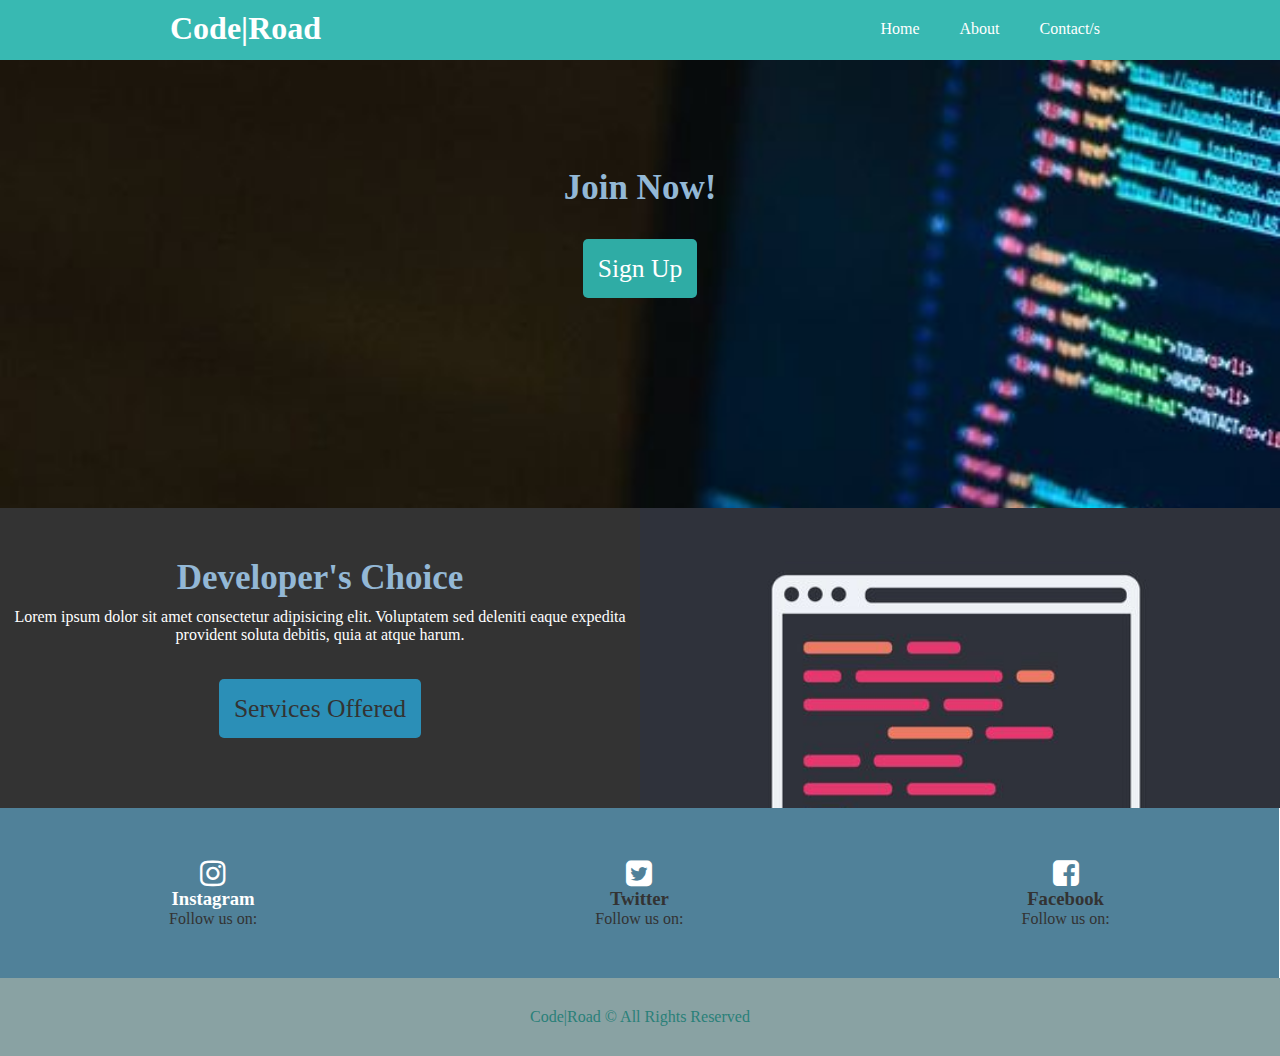
<file: coderoad 2.0/index.html>
<!DOCTYPE html>
<html lang="en">
<head>
    <meta charset="UTF-8">
    <meta http-equiv="X-UA-Compatible" content="IE=edge">
    <meta name="viewport" content="width=device-width, initial-scale=1.0">
    <title>Code | Road</title>
    <link rel="stylesheet" href="style.css">
    <link rel="stylesheet" href="https://cdnjs.cloudflare.com/ajax/libs/font-awesome/4.7.0/css/font-awesome.min.css">


</head>
<body>
    <div id="navbar">
        <div class="container">
            <h1>Code|Road</h1>
            <ul>
                <li><a href="index.html">Home</a></li>
                <li><a href="about.html">About</a></li>
                <li><a href="contact.html">Contact/s</a></li>
            </ul>

        </div>

    </div>

    <div id="showcase">
        <div class="showcase-content">
            <h1><span class="primary-text"> Join Now!</span> </h1>
            <p></p>
            <br>
            <a href="signup.html" class="btn">Sign Up</a>
        </div>
    </div>

    <div id="home-info">
        <div class="info-img"></div>
        <div class="info-content">
            <h2><span class="primary-text">Developer's Choice</span></h2>
            <p>Lorem ipsum dolor sit amet consectetur adipisicing elit. Voluptatem sed deleniti eaque expedita provident soluta debitis, quia at atque harum.</p>
            <a href="services.html" class="btn btn-light">Services Offered</a>

        </div>
    </div>

    
    <div id="features">

        <div class="box">
         <a href="https://www.instagram.com/pie_the_chaos/"><i style="font-size:30px" class="fa">&#xf16d;</i>
         <h3>Instagram</h3></a>
         <p>Follow us on:</p>
        </div>     

        <div class="box">
         <a href="https://twitter.com/peeeetorrr"><i style="font-size: 30px" class="fa">&#xf081;</i></a>
         <h3>Twitter</h3>
         <p>Follow us on:</p>
        </div>

        <div class="box">
            <a href="https://www.facebook.com/pie.the.chaos"><i style="font-size:30px" class="fa">&#xf082;</i></a>
            <h3>Facebook</h3>
            <p>Follow us on:</p>
        </div>

        <div class="clear"></div>
    </div>
    
    <footer id="main-footer">
        <p>Code|Road &copy; All Rights Reserved</p>
    </footer>
    
</body>
</html>
</file>
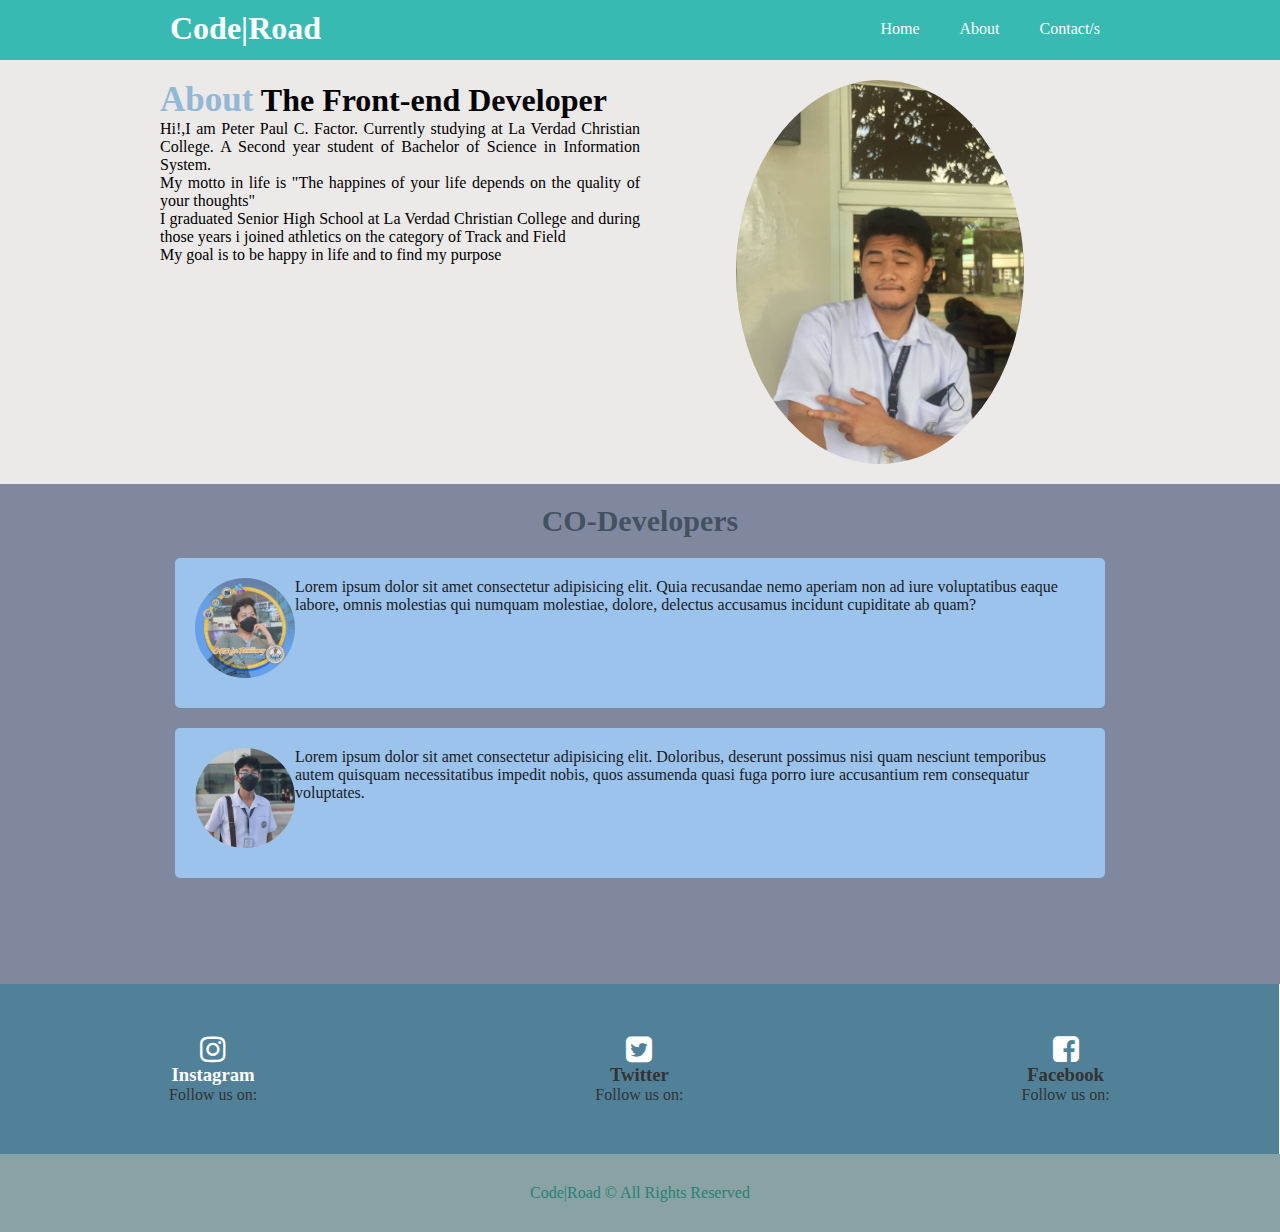
<file: coderoad 2.0/about.html>
<!DOCTYPE html>
<html lang="en">
<head>
    <meta charset="UTF-8">
    <meta http-equiv="X-UA-Compatible" content="IE=edge">
    <meta name="viewport" content="width=device-width, initial-scale=1.0">
    <title>Code | Road</title>
    <link rel="stylesheet" href="style.css">
    <link rel="stylesheet" href="https://cdnjs.cloudflare.com/ajax/libs/font-awesome/4.7.0/css/font-awesome.min.css">

</head>
<body>
    <div id="navbar">
        <div class="container">
            <a href="index.html"><h1>Code|Road</h1></a>
            <ul>
                <li><a href="index.html">Home</a></li>
                <li><a href="about.html">About</a></li>
                <li><a href="contact.html">Contact/s</a></li>
            </ul>

        </div>

    </div>
    <div id="about-info">
        <div class="container">
            <div class="info-left">
                <h1><span class="primary-text">About</span> The Front-end Developer</h1>
                <p>Hi!,I am Peter Paul C. Factor. Currently studying at La Verdad Christian College. A Second year student of Bachelor of Science in Information System.</p>
                <p>My motto in life is "The happines of your life depends on the quality of your thoughts"</p>
                <p>I graduated Senior High School at La Verdad Christian College and during those years i joined athletics on the category of Track and Field</p>
                <p>My goal is to be happy in life and to find my purpose</p>
            </div>
            <info class="info-right">
                <img src="bg-444444.jpg" alt="">
            </info>

            <div class="clear"></div>
        </div>
    </div>
    <div id="testimonials">
        <div class="container">
            <h2>CO-Developers</h2>
            <div class="testimonial primary-bg">
                <img src="bg-55555.jpg" alt="">
                <p>Lorem ipsum dolor sit amet consectetur adipisicing elit. Quia recusandae nemo aperiam non ad iure voluptatibus eaque labore, omnis molestias qui numquam molestiae, dolore, delectus accusamus incidunt cupiditate ab quam?</p>
            </div>

            <div class="testimonial primary-bg">
                <img src="bg-6666666.jpg" alt="">
                <p>Lorem ipsum dolor sit amet consectetur adipisicing elit. Doloribus, deserunt possimus nisi quam nesciunt temporibus autem quisquam necessitatibus impedit nobis, quos assumenda quasi fuga porro iure accusantium rem consequatur voluptates.</p>
            </div>
        </div>
    </div>

    <div id="features">

        <div class="box">
         <a href="https://www.instagram.com/pie_the_chaos/"><i style="font-size:30px" class="fa">&#xf16d;</i>
         <h3>Instagram</h3></a>
         <p>Follow us on:</p>
        </div>     

        <div class="box">
         <a href="https://twitter.com/peeeetorrr"><i style="font-size: 30px" class="fa">&#xf081;</i></a>
         <h3>Twitter</h3>
         <p>Follow us on:</p>
        </div>

        <div class="box">
            <a href="https://www.facebook.com/pie.the.chaos"><i style="font-size:30px" class="fa">&#xf082;</i></a>
            <h3>Facebook</h3>
            <p>Follow us on:</p>
        </div>

        <div class="clear"></div>
    </div>
    

    <footer id="main-footer">
        <p>Code|Road &copy; All Rights Reserved</p>
    </footer>
</body>
</html>
</file>
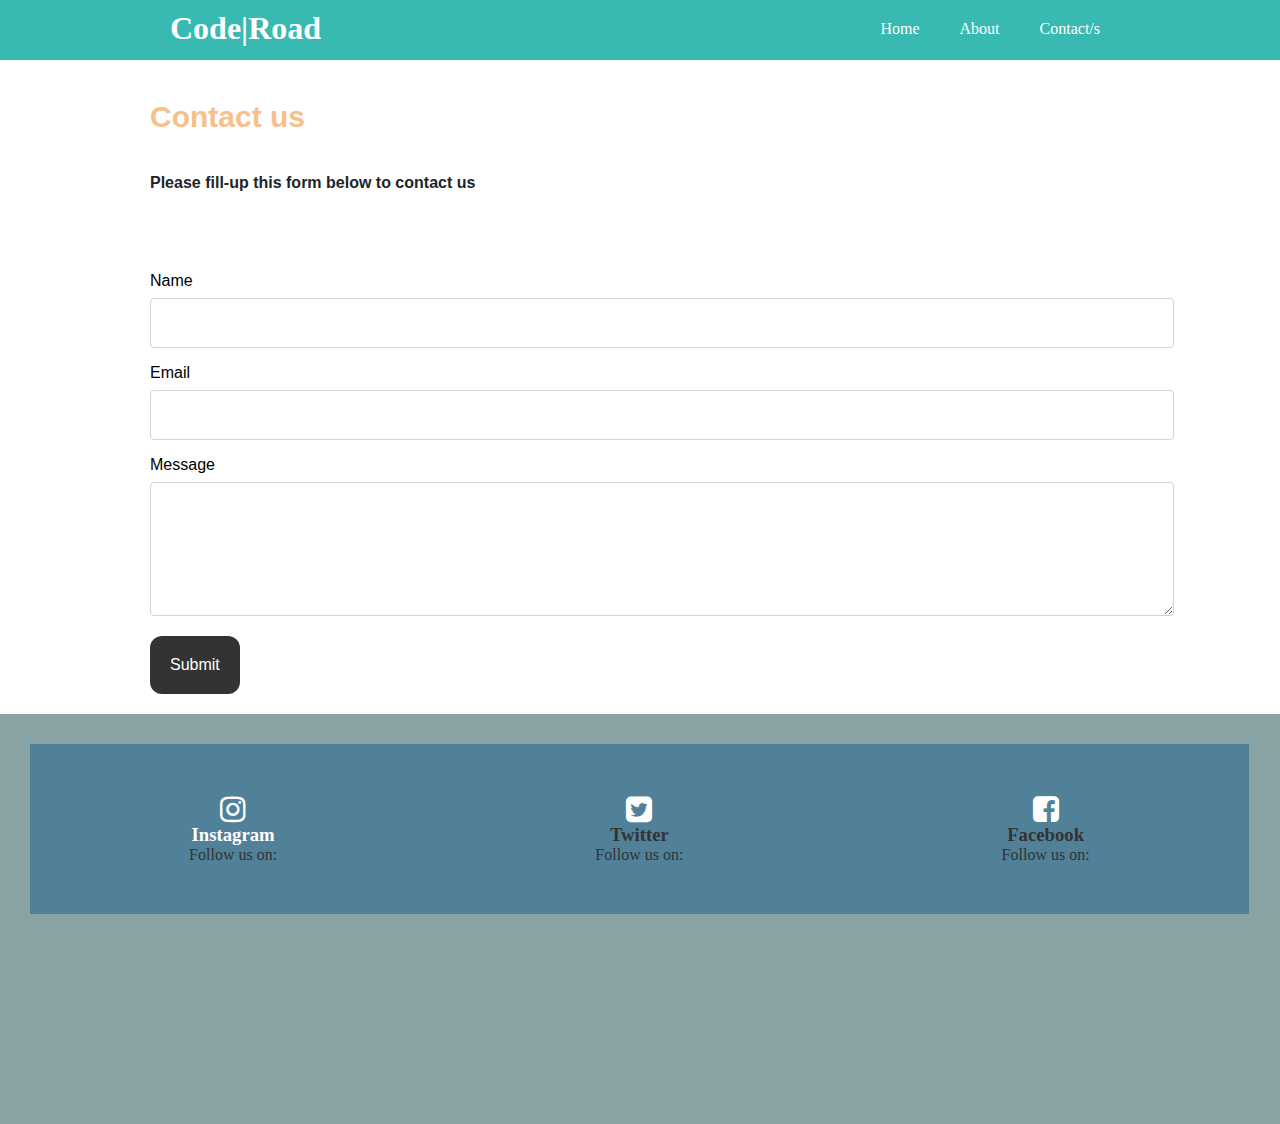
<file: coderoad 2.0/contact.html>
<!DOCTYPE html>
<html lang="en">
<head>
    <meta charset="UTF-8">
    <meta http-equiv="X-UA-Compatible" content="IE=edge">
    <meta name="viewport" content="width=device-width, initial-scale=1.0">
    <title>Code | Road</title>
    <link rel="stylesheet" href="style.css">
    <link rel="stylesheet" href="https://cdnjs.cloudflare.com/ajax/libs/font-awesome/4.7.0/css/font-awesome.min.css">

</head>
<body>
    <div id="navbar">
        <div class="container">
            <a href="index.html"><h1>Code|Road</h1></a>
            <ul>
                <li><a href="index.html">Home</a></li>
                <li><a href="about.html">About</a></li>
                <li><a href="contact.html">Contact/s</a></li>
            </ul>

        </div>

    </div>

    
    <div id="ppcf">
        <h3 class="ppcf-h3">Contact us</h3>
        <h4 class="ppcf-h4">Please fill-up this form below to contact us</h4>
        <br>
    
        <form id="ppcf-form-id" class="ppcf-form-class" method="post" action="contact-form-process.php">
            
            <div class="ppcf-form-group">
                <label for="Name" class="ppcf-label">Name</label>
                <div class="ppcf-input-group">
                    <input type="text" id="Name" name="Name" class="ppcf-form-control" required>
                </div>
            </div>
    
            <div class="ppcf-form-group">
                <label for="Email" class="ppcf-label">Email</label>
                <div class="ppcf-input-group">
                    <input type="email" id="Email" name="Email" class="ppcf-form-control" required>
                </div>
            </div>
    
            <div class="ppcf-form-group">
                <label for="Message" class="ppcf-label">Message</label>
                <div class="ppcf-input-group">
                    <textarea id="Message" name="Message" class="ppcf-form-control" rows="6" maxlength="1000" required></textarea>
                </div>
            </div>
    
            <div class="ppcf-form-group">
                <button type="submit" id="ppcf-button" class="ppcf-btn ppcf-btn-block">Submit</button>
            </div>
        </form>
    <footer id="main-footer">
        <div id="features">

            <div class="box">
             <a href="https://www.instagram.com/pie_the_chaos/"><i style="font-size:30px" class="fa">&#xf16d;</i>
             <h3>Instagram</h3></a>
             <p>Follow us on:</p>
            </div>     
    
            <div class="box">
             <a href="https://twitter.com/peeeetorrr"><i style="font-size: 30px" class="fa">&#xf081;</i></a>
             <h3>Twitter</h3>
             <p>Follow us on:</p>
            </div>
    
            <div class="box">
                <a href="https://www.facebook.com/pie.the.chaos"><i style="font-size:30px" class="fa">&#xf082;</i></a>
                <h3>Facebook</h3>
                <p>Follow us on:</p>
            </div>
    
            <div class="clear"></div>
        </div>
        
        <br>
        <br>
        <br>
        <br>
        <br>
        <br>
        <br>
        <br>
        <br>
        <br>
    </footer>
</body>
</html>
</file>
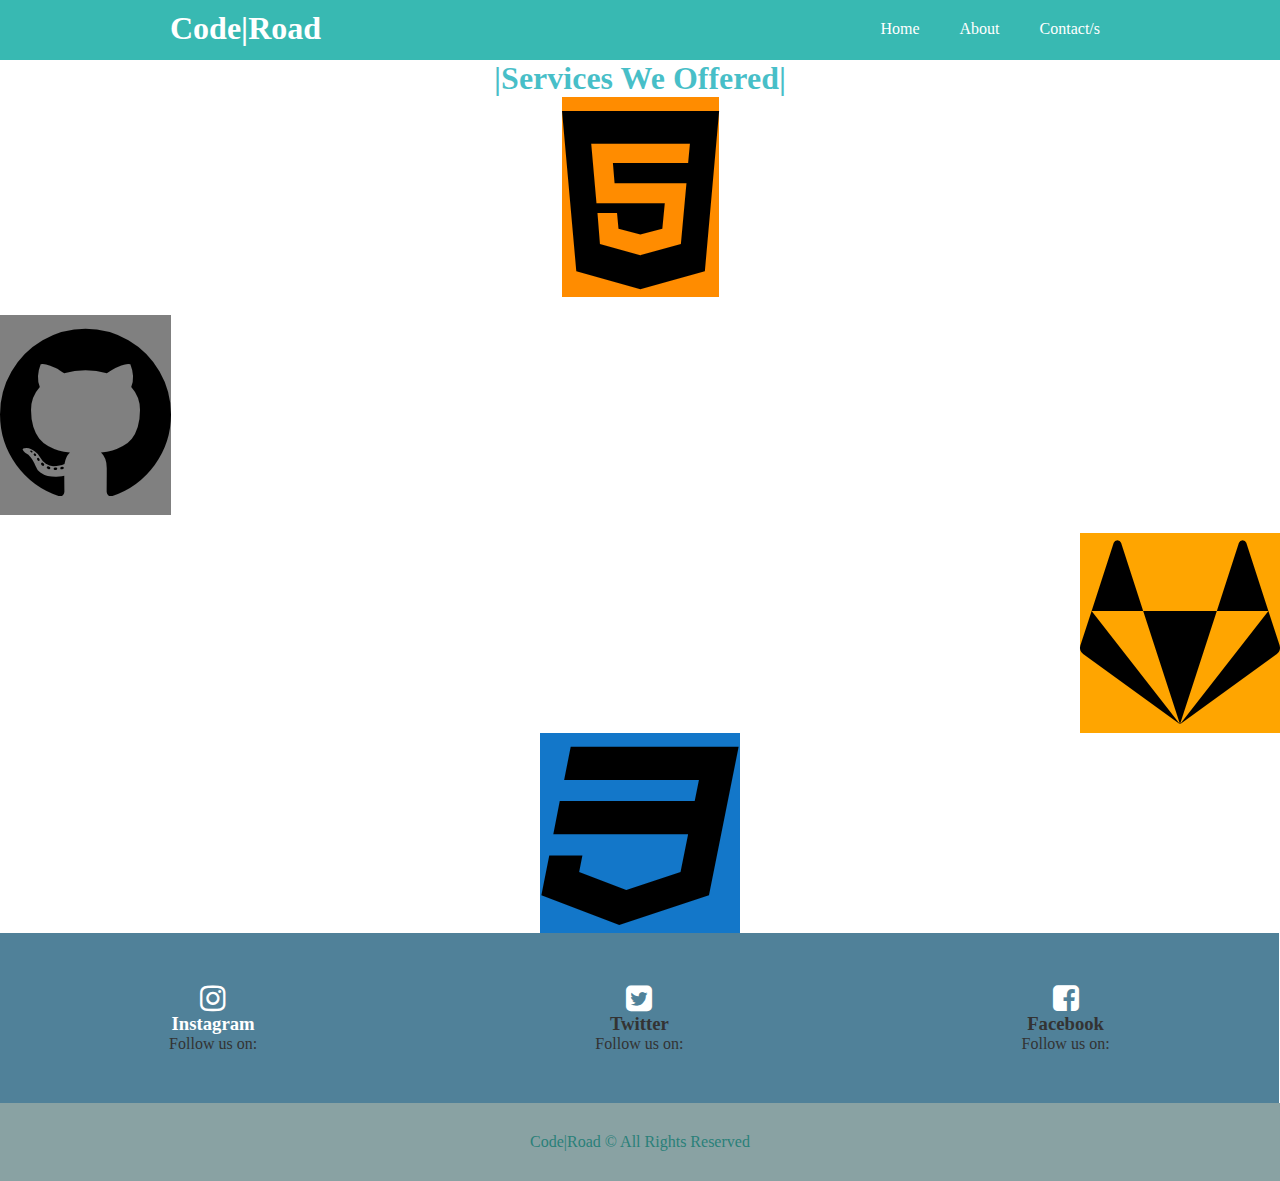
<file: coderoad 2.0/services.html>
<!DOCTYPE html>
<html lang="en">
<head>
    <meta charset="UTF-8">
    <meta http-equiv="X-UA-Compatible" content="IE=edge">
    <meta name="viewport" content="width=device-width, initial-scale=1.0">
    <title>Code | Road</title>
    <link rel="stylesheet" href="style.css">
    <link rel="stylesheet" href="https://cdnjs.cloudflare.com/ajax/libs/font-awesome/4.7.0/css/font-awesome.min.css">

</head>
<body>
    <div id="navbar">
        <div class="container">
            <a href="index.html"><h1>Code|Road</h1></a>
            <ul>
                <li><a href="index.html">Home</a></li>
                <li><a href="about.html">About</a></li>
                <li><a href="contact.html">Contact/s</a></li>
            </ul>

        </div>

    </div>
    <div id="services">
        <div class="services-container">
            <h1 style="text-align: center;"><span class="service-primary-text">|Services We Offered|</span></h1>
            <div class="n-box">
             <i style="font-size:200px; background-color: darkorange;" class="fa">&#xf13b;</i>
    
            </div>
           <br>
           <div class="t-box">
             <i style="font-size:200px; background-color:gray;" class="fa">&#xf09b;</i>

            </div>
           <br>
           <div class="m-box">
             <i style="font-size:200px; background-color: orange;" class="fa">&#xf296;</i>
            
            </div>
            <div class="l-box">
                <i style="font-size:200px; background-color: rgb(19, 119, 201);" class="fa">&#xf13c;</i>
               
               </div>
           
        </div>   
    </div>
        
       


    <div id="features">

        <div class="box">
         <a href="https://www.instagram.com/pie_the_chaos/"><i style="font-size:30px" class="fa">&#xf16d;</i>
         <h3>Instagram</h3></a>
         <p>Follow us on:</p>
        </div>     

        <div class="box">
         <a href="https://twitter.com/peeeetorrr"><i style="font-size: 30px" class="fa">&#xf081;</i></a>
         <h3>Twitter</h3>
         <p>Follow us on:</p>
        </div>

        <div class="box">
            <a href="https://www.facebook.com/pie.the.chaos"><i style="font-size:30px" class="fa">&#xf082;</i></a>
            <h3>Facebook</h3>
            <p>Follow us on:</p>
        </div>

        <div class="clear"></div>
    </div>
    

    

    <footer id="main-footer">
        <p>Code|Road &copy; All Rights Reserved</p>
    </footer>
    
</body>
</html>
</file>
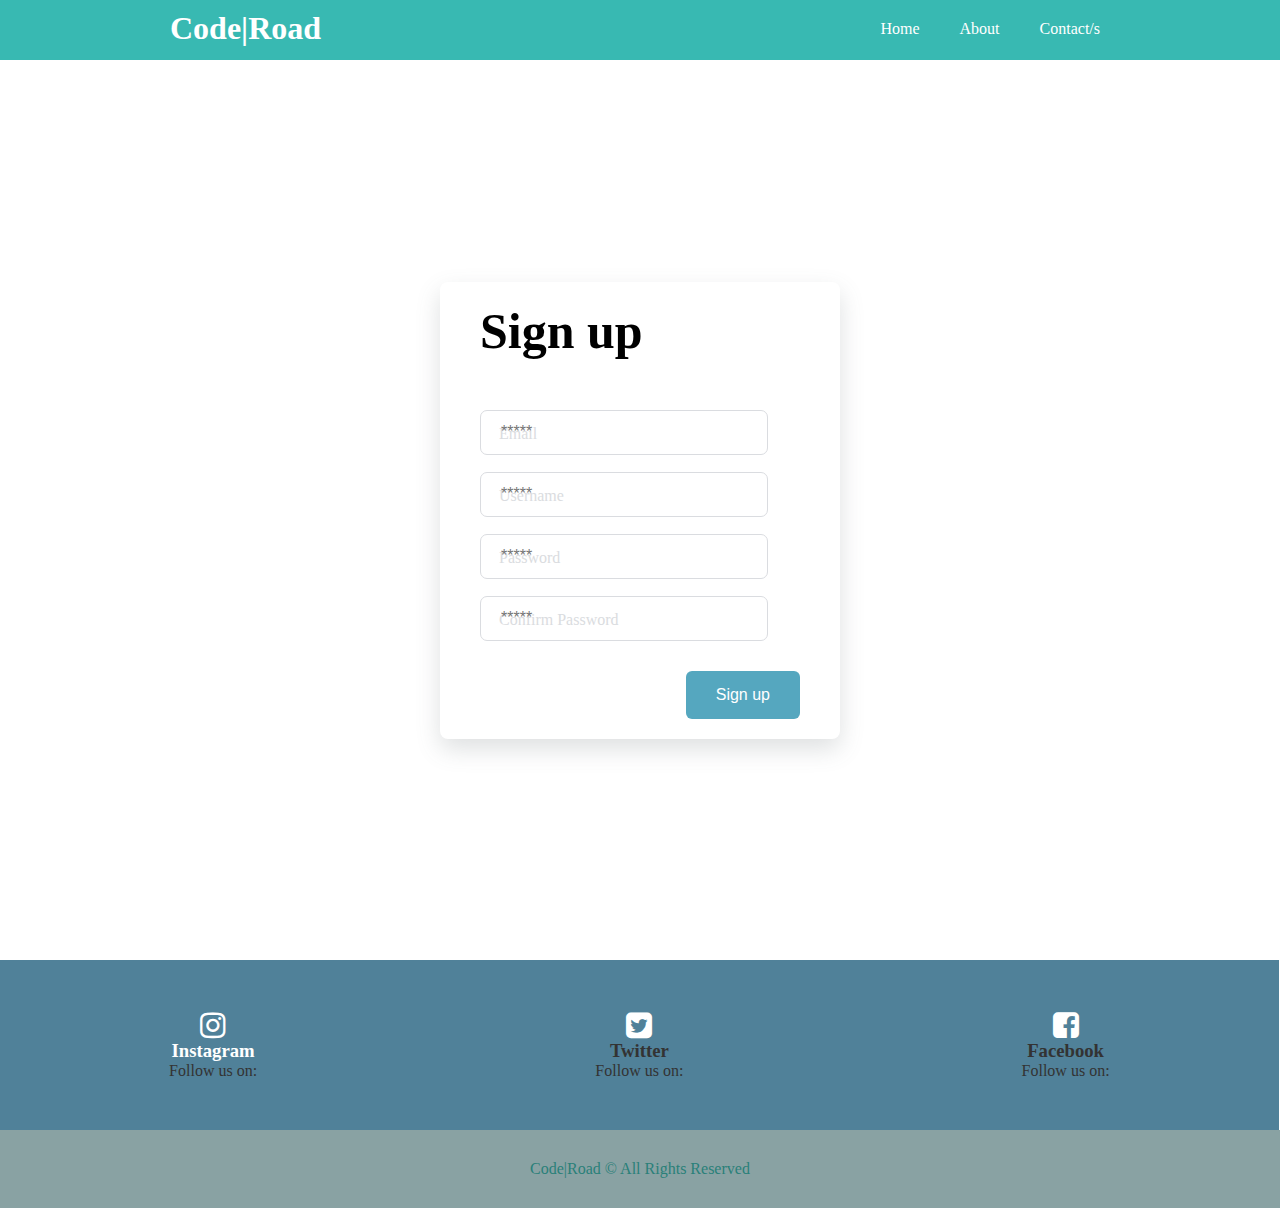
<file: coderoad 2.0/signup.html>
<!DOCTYPE html>
<html lang="en">
<head>
    <meta charset="UTF-8">
    <meta http-equiv="X-UA-Compatible" content="IE=edge">
    <meta name="viewport" content="width=device-width, initial-scale=1.0">
    <title>Code | Road</title>
    <link rel="stylesheet" href="style.css">
    <link rel="stylesheet" href="https://cdnjs.cloudflare.com/ajax/libs/font-awesome/4.7.0/css/font-awesome.min.css">

</head>
<body>
    <div id="navbar">
        <div class="container">
            <a href="index.html"><h1>Code|Road</h1></a>
            <ul>
                <li><a href="index.html">Home</a></li>
                <li><a href="about.html">About</a></li>
                <li><a href="contact.html">Contact/s</a></li>
            </ul>

        </div>
        

    </div>
    <div class="signupFrm">
        <form action="" class="form">
          <h1 class="title">Sign up</h1>
    
          <div class="inputContainer">
            <input type="text" class="input" placeholder="*****">
            <label for="" class="label">Email</label>
          </div>
    
          <div class="inputContainer">
            <input type="text" class="input" placeholder="*****">
            <label for="" class="label">Username</label>
          </div>
    
          <div class="inputContainer">
            <input type="text" class="input" placeholder="*****">
            <label for="" class="label">Password</label>
          </div>
    
          <div class="inputContainer">
            <input type="text" class="input" placeholder="*****">
            <label for="" class="label">Confirm Password</label>
          </div>
    
          <input type="submit" class="submitBtn" value="Sign up">
        </form>
    </div>
    <div id="features">

        <div class="box">
         <a href="https://www.instagram.com/pie_the_chaos/"><i style="font-size:30px" class="fa">&#xf16d;</i>
         <h3>Instagram</h3></a>
         <p>Follow us on:</p>
        </div>     

        <div class="box">
         <a href="https://twitter.com/peeeetorrr"><i style="font-size: 30px" class="fa">&#xf081;</i></a>
         <h3>Twitter</h3>
         <p>Follow us on:</p>
        </div>

        <div class="box">
            <a href="https://www.facebook.com/pie.the.chaos"><i style="font-size:30px" class="fa">&#xf082;</i></a>
            <h3>Facebook</h3>
            <p>Follow us on:</p>
        </div>

        <div class="clear"></div>
    </div>
    
    <footer id="main-footer">
        <p>Code|Road &copy; All Rights Reserved</p>
    </footer>
</body>
</html>
</file>
<file: coderoad 2.0/style.css>
* {
    margin: 0;
    padding: 0;
    box-sizing: border-box;
}

a {
    color: white;
    text-decoration: none;
}

a:hover {
    text-decoration: underline;
    color: #0d2cdb;
}

.container {
    max-width: 960px;
    margin: auto;
}

.primary-text {
    color: #93b8d6;
    text-align: center;
    font-size: 35px;
    

}

.primary-bg {
    background-color: #a2d2ff !important;
}

.btn {
    font-size: 2vw;
    background: rgb(47, 172, 165);
    padding: 15px;
    border-radius: 5px; 
    
    
}

.btn-light {
    background: #2a9eccdc;
    color: #333;
}

.clear {
    clear: both;
}


/* NAVBAR */
#navbar {
    background-color: rgb(56, 185, 178);
    height: 60px;
}


#navbar h1 {    
    float: left;  
    padding: 10px; 
    color: #fff;  
}

#navbar ul {
    list-style: none;    
    float: right;
}



#navbar li {      
    padding: 20px;    
    float: left;
}



/* Showcase */
#showcase {
    background: url(bg-222222.jpg) no-repeat center center/cover;
    width: 100vw;
    height: 35vw;
}

#showcase p {
    margin-bottom: 10px;
    text-align: center;
    
}

.showcase-content {
    text-align: center;
    color: #fff;
    padding-top: 110px;
    line-height: 2.2em;
    
}

.showcase-content a:hover {
    text-decoration: underline;
    color: #f7c08a;
}

/* home-info */
#home-info {
    height: 300px;
    

}
#home-info .info-img {   
    background: url(bg-33333.jpg) no-repeat center center/cover; 
    height: 100%;
    width: 50%;
    float: right;
}

#home-info .info-content {    
    height: 100%;
    width: 50%;
    float: right;
    padding-top: 40px;

    background: #333;
    color: white;
    text-align: center;
}

#home-info h2 {
    padding: 10px;
}

#home-info p {
    margin-bottom: 50px;
}

/* FEatures */
#features {
    text-align: center;
}

.box {
    width: 33.3%;
    float: left;
    padding: 50px;
    background:none;
    color: #333;
    background: #508199;
}

.box i {
    font-size: 50px;
}

/* FOOTER */
#main-footer {
    color: rgb(42, 128, 121);
    background-color: #335e6194;
    text-align: center;
    width: 100%;
    height: 100%;

    padding: 30px;
}


/* INFO-LEFT */
#about-info {
    padding: 20px;
    text-align: justify;
    background: #ece9e9;
}

#about-info .info-left {
    width: 50%;
    float: left;
}

#about-info .info-right {
    width: 50%;
    float: right;
}

#about-info .info-right img {
    width: 60%;    
    border-radius: 50%;
    margin: auto;
    display: block;
}

/* TESTIMONIALS */
#testimonials {
    height: 500px;
    background-color: #6e7892e0;
}

#testimonials h2 {
    color: rgba(13, 35, 41, 0.548);
    text-align: center;
    padding: 20px;
    font-size: 30px;
}

#testimonials .testimonial {
    padding: 20px;
    height: 150px;
    margin: 0 15px 20px 15px;
    border-radius: 5px;
    opacity: 0.8;
}

#testimonials .testimonial img {
    float: left;
    width: 100px;
    border-radius: 50%;
}

.ppcf-body {
    margin: 50;
    font-family: -apple-system, Arial, sans-serif;
    font-size: 10px;
    font-weight: 400;
    line-height: 1.5;
    color: #f7c08a;
    text-align: left;
    background-color: #fff;
    padding: 30px;
    padding-bottom: 10px;
    border: 1px solid #ced4da;
    border-radius: 0.25%;
    max-width: 100%;
}

.ppcf-form-group {
    margin-bottom: 1rem;
}

.ppcf-input-group {
    position: relative;
    display: -ms-flexbox;
    display: flex;
    -ms-flex-wrap: wrap;
    flex-wrap: wrap;
    -ms-flex-align: stretch;
    align-items: stretch;
    width: 80%;
    margin-left:150px;
   
}

.ppcf-form-control {
    display: block;
    width: 100%;
    height: 50px;
    padding: 0.375rem 0.75rem;
    font-weight: 400;
    line-height: 1.5;
    color: #495057;
    background-color: #fff;
    background-clip: padding-box;
    border: 1px solid #ced4da;
    outline: none;
    border-radius: 0.25rem;
    transition: border-color 0.15s ease-in-out, box-shadow 0.15s ease-in-out;
}

.ppcf-form-control:focus {
    border: 1px solid #313131;
}

select.ppcf-form-control[size], select.ppcf-form-control[multiple] {
    height: auto;
}

textarea.ppcf-form-control {
    font-family: -apple-system, Arial, sans-serif;
    height: auto;
}

label.ppcf-label {
    display: inline-block;
    margin-bottom: 0.5rem;
    margin-left: 150px;
    font-family: 'Lucida Sans', 'Lucida Sans Regular', 'Lucida Grande', 'Lucida Sans Unicode', Geneva, Verdana, sans-serif;
}

.ppcf-credit {
    padding-top: 10px;
    font-size: 0.9rem;
    color: #545b62;
}

.ppcf-credit a {
    color: #545b62;
    text-decoration: underline;
}

.ppcf-credit a:hover {
    color: #0056b3;
    text-decoration: underline;
}

.ppcf-btn {
    display: inline-block;   
    border: none;
    color: white;
    padding: 20px;
    text-align: center;
    text-decoration: none;
    display: inline-block;
    font-size: 16px;
    margin: 4px 2px;
    background-color: #333;
    border-radius: 12px;
    margin-left: 150px;
    
}

input[type="submit"].fcf-btn-block, input[type="reset"].fcf-btn-block, input[type="button"].fcf-btn-block {
    width: 100%;
}

.ppcf-h3 {
    color:#f7c08a
  
}

.ppcf-h3{
    margin-top: 40px;
    margin-left: 150px;
    text-align: left;
    text-shadow: #212529;

}

.ppcf-h3{
    font-size: 30px;
    font-family: 'Lucida Sans', 'Lucida Sans Regular', 'Lucida Grande', 'Lucida Sans Unicode', Geneva, Verdana, sans-serif;

}
.ppcf-h4{
    color:#212529
   
}


.ppcf-h4{
    width: 400px;
    height: 80px;
    text-shadow: #f7c08a;
    margin-left: 150px;
    margin-top: 40px;
    font-family: 'Lucida Sans', 'Lucida Sans Regular', 'Lucida Grande', 'Lucida Sans Unicode', Geneva, Verdana, sans-serif;
}
#icons{
    text-align: center;
}
.logos{
    background-color: #333;
    width: 33.3%;
    float: left;
    padding: 50px;
    
}
.logos i{
   font-size: 50px;
}

.fa{
    size: 5vw;
    
}
.signupFrm {
    display: flex;
    justify-content: center;
    align-items: center;
    height: 100vh;
}

.form {
    background-color: white;
    width: 400px;
    border-radius: 8px;
    padding: 20px 40px;
    box-shadow: 0 10px 25px rgba(92, 99, 105, .2);
  }
  
.title {
    font-size: 50px;
    margin-bottom: 50px;
}
.inputContainer {
    position: relative;
    height: 45px;
    width: 90%;
    margin-bottom: 17px;
}
.input {
    position: absolute;
    top: 0px;
    left: 0px;
    height: 100%;
    width: 100%;
    border: 1px solid #DADCE0;
    border-radius: 7px;
    font-size: 16px;
    padding: 0 20px;
    outline: none;
    background: none;
    z-index: 1;
}
.label {
    position: absolute;
    top: 15px;
    left: 15px;
    padding: 0 4px;
    background-color: white;
    color: #DADCE0;
    font-size: 16px;
    transition: 0.5s;
    z-index: 0;
}
.submitBtn {
    display: block;
    margin-left: auto;
    padding: 15px 30px;
    border: none;
    background-color: rgba(54, 151, 180, 0.849);
    color: white;
    border-radius: 6px;
    cursor: pointer;
    font-size: 16px;
    margin-top: 30px;
}
  
.submitBtn:hover {
    background-color: #4fb8ca;
    transform: translateY(-2px);
}
.input:focus + .label {
    top: -7px;
    left: 3px;
    z-index: 10;
    font-size: 14px;
    font-weight: 600;
    color: rgb(25, 137, 172);
}

.input:focus {
    border: 2px solid rgb(17, 109, 121);
}

.input:not(:placeholder-shown)+ .label {
    top: -7px;
    left: 3px;
    z-index: 10;
    font-size: 14px;
    font-weight: 600;
}
.service-primary-text{
    color: #00a7b3b7;
    border-radius: 30px;
}
.n-box{
    text-align: center;

}
.t-box{
    text-align: left;
}
.m-box{
    text-align: right;
}
.l-box{
    text-align: center;
}
</file>
